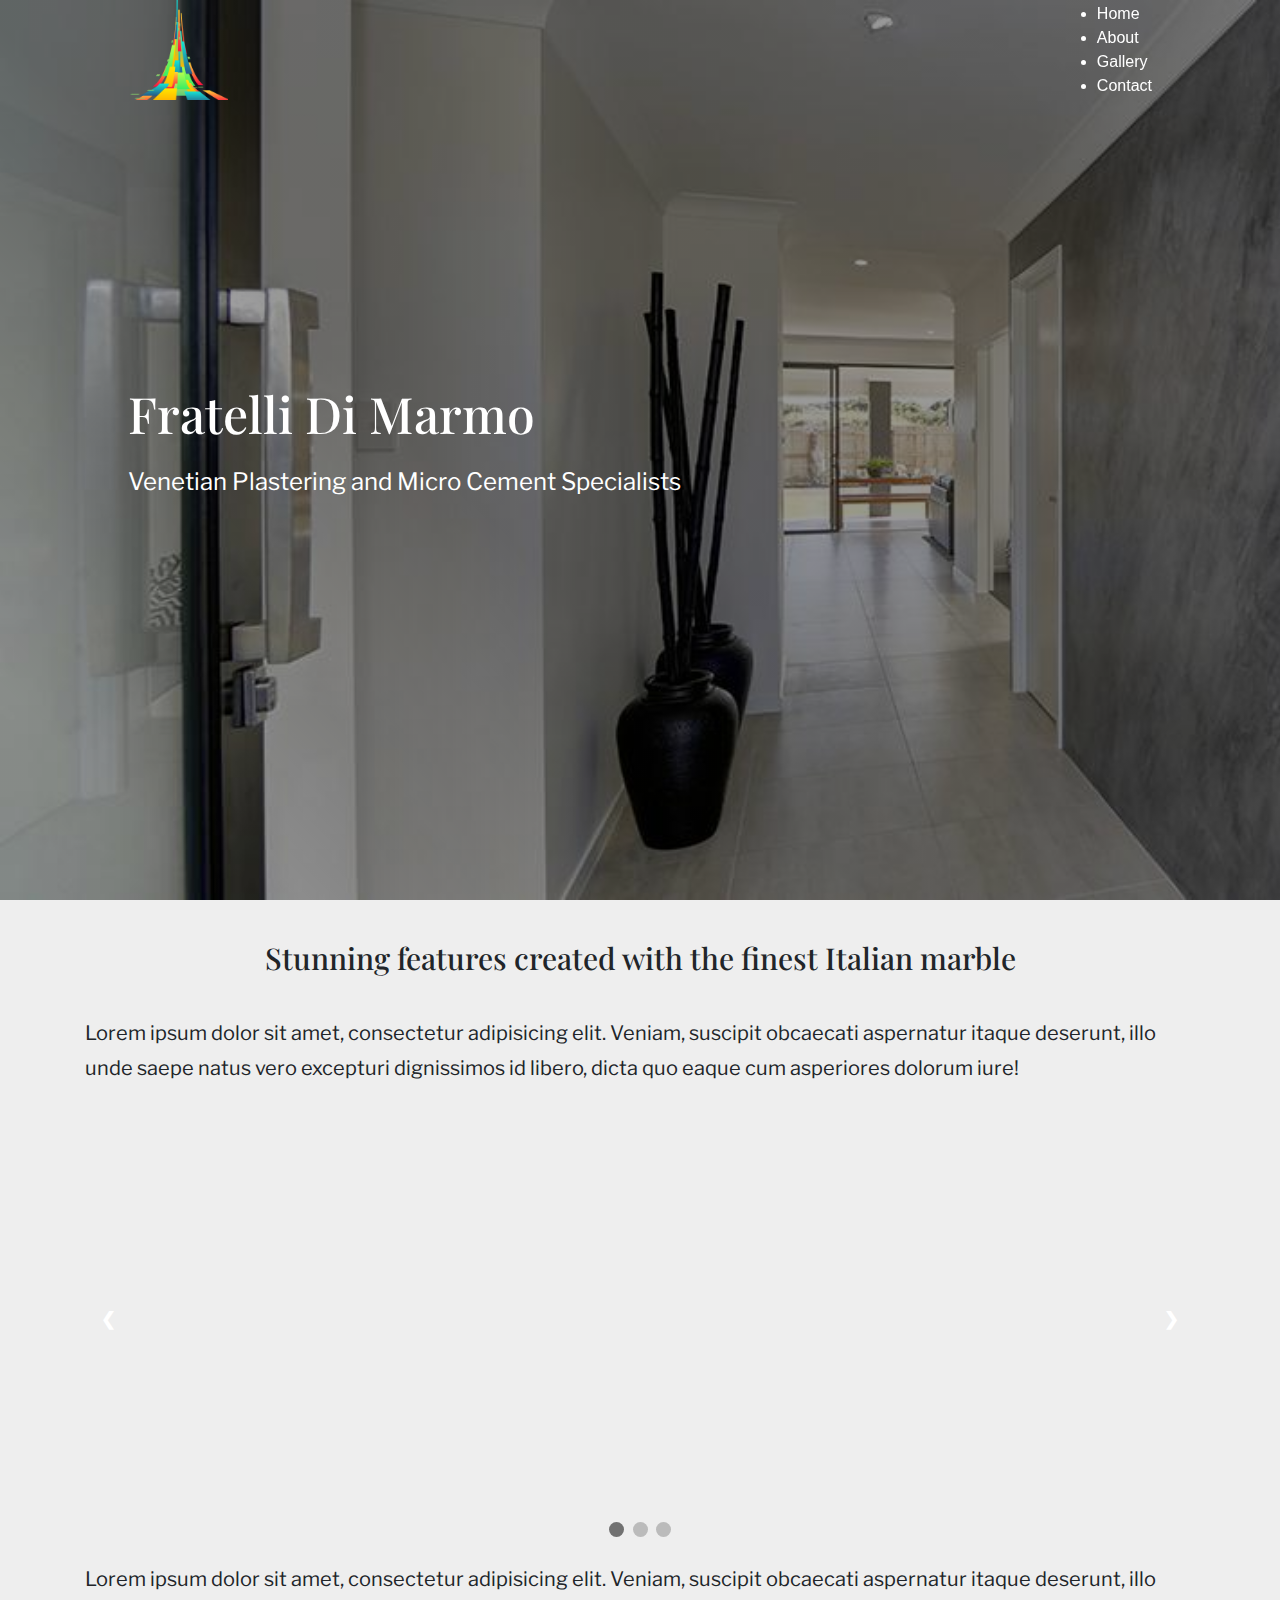
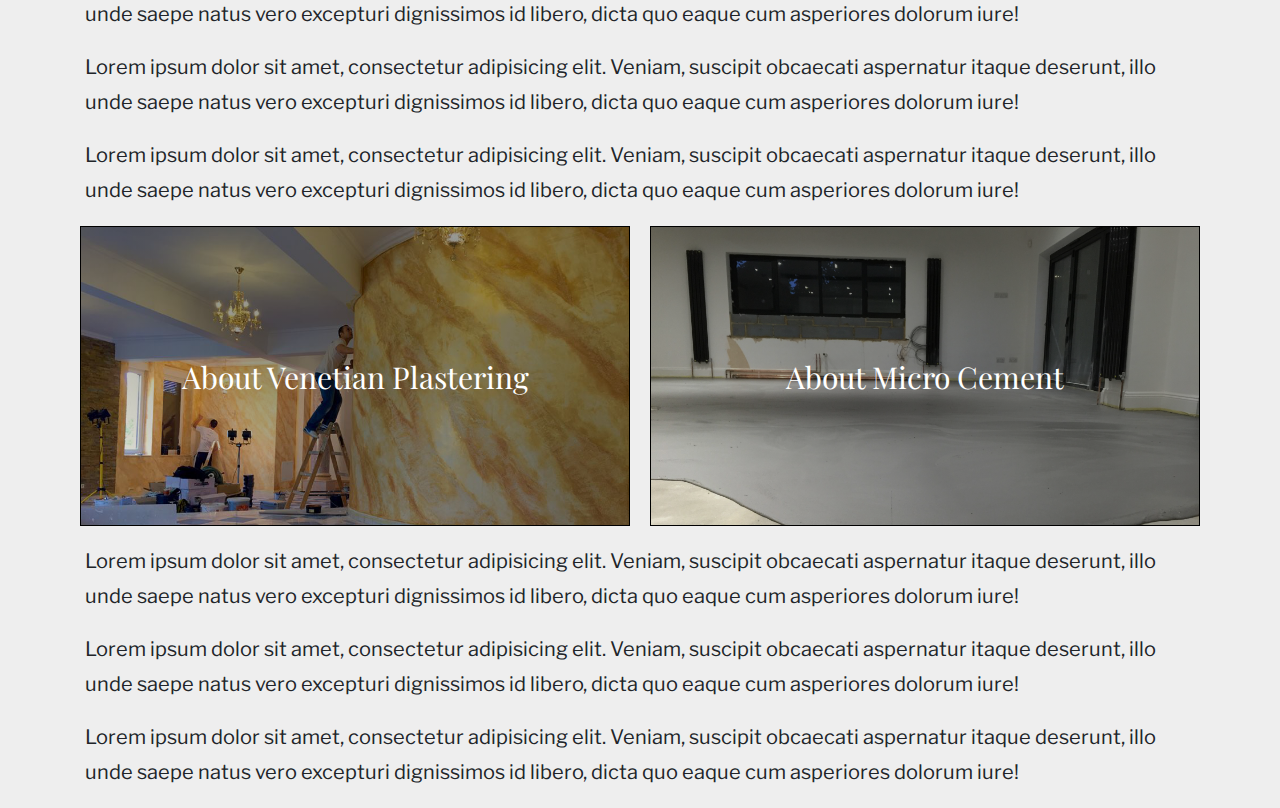
<file: index.html>
<!DOCTYPE html>
<html lang="en">
<head>
  <meta charset="UTF-8">
  <title>Document</title>
  <link rel="stylesheet" href="slideshow.css">
  <link rel="stylesheet" href="style.css">
  <link rel="stylesheet" href="https://stackpath.bootstrapcdn.com/bootstrap/4.3.1/css/bootstrap.min.css" integrity="sha384-ggOyR0iXCbMQv3Xipma34MD+dH/1fQ784/j6cY/iJTQUOhcWr7x9JvoRxT2MZw1T" crossorigin="anonymous">
</head>
<body>
  <div class="topnav fixed-top">
    <img src="assets/logo.png" alt="Logo" id="nav-logo"></li>
    <ul class="nav-links">
      <li>Home</li>
      <li>About</li>
      <li>Gallery</li>
      <li>Contact</li>
    </ul>
  </div>
  <div class="home-banner">
    <div class="home-banner-text">
      <h1 class="main-header">Fratelli Di Marmo</h1>
      <p class="sub-header">Venetian Plastering and Micro Cement Specialists</p>
    </div>
  </div>

  <div class="container">
    <h2 class="content-header">Stunning features created with the finest Italian marble</h2>
    <p class="content">Lorem ipsum dolor sit amet, consectetur adipisicing elit. Veniam, suscipit obcaecati aspernatur itaque deserunt, illo unde saepe natus vero excepturi dignissimos id libero, dicta quo eaque cum asperiores dolorum iure!</p>
  </div>

  <!-- <object type="text/html" data="slideshow.html"></object> -->
  <!-- -------------------------------- -->
  <!-- Slideshow container -->

  <div class="container slideshow-container">

    <!-- Full-width images with number and caption text -->
    <div class="mySlides fade">
      <img class="slideshow-pic" src="assets/ceiling.png">
    </div>

    <div class="mySlides fade">
      <img class="slideshow-pic" src="assets/feature.jpg">
    </div>

    <div class="mySlides fade">
      <img class="slideshow-pic" src="assets/venetian.jpg">
    </div>

    <!-- Next and previous buttons -->
    <a class="prev" onclick="plusSlides(-1)">&#10094;</a>
    <a class="next" onclick="plusSlides(1)">&#10095;</a>
  <br>
  </div>

  <!-- The dots/circles -->
  <div style="text-align:center">
    <span class="dot" onclick="currentSlide(1)"></span>
    <span class="dot" onclick="currentSlide(2)"></span>
    <span class="dot" onclick="currentSlide(3)"></span>
  </div>
  <!-- -------------------------------- -->
  <div class="container">
    <p class="content">Lorem ipsum dolor sit amet, consectetur adipisicing elit. Veniam, suscipit obcaecati aspernatur itaque deserunt, illo unde saepe natus vero excepturi dignissimos id libero, dicta quo eaque cum asperiores dolorum iure!</p>
  </div><div class="container">
    <p class="content">Lorem ipsum dolor sit amet, consectetur adipisicing elit. Veniam, suscipit obcaecati aspernatur itaque deserunt, illo unde saepe natus vero excepturi dignissimos id libero, dicta quo eaque cum asperiores dolorum iure!</p>
  </div><div class="container">
    <p class="content">Lorem ipsum dolor sit amet, consectetur adipisicing elit. Veniam, suscipit obcaecati aspernatur itaque deserunt, illo unde saepe natus vero excepturi dignissimos id libero, dicta quo eaque cum asperiores dolorum iure!</p>
  </div>

  <div class="container abouts">
    <div class="row">
      <div id="about-vp" class="col">
        <a href="" class="content-header white link">About Venetian Plastering</a>
      </div>
      <div id="about-mc" class="col">
        <a href="" class="content-header white link">About Micro Cement</a>
      </div>
    </div>
  </div>

  <div class="container">
    <p class="content">Lorem ipsum dolor sit amet, consectetur adipisicing elit. Veniam, suscipit obcaecati aspernatur itaque deserunt, illo unde saepe natus vero excepturi dignissimos id libero, dicta quo eaque cum asperiores dolorum iure!</p>
  </div><div class="container">
    <p class="content">Lorem ipsum dolor sit amet, consectetur adipisicing elit. Veniam, suscipit obcaecati aspernatur itaque deserunt, illo unde saepe natus vero excepturi dignissimos id libero, dicta quo eaque cum asperiores dolorum iure!</p>
  </div><div class="container">
    <p class="content">Lorem ipsum dolor sit amet, consectetur adipisicing elit. Veniam, suscipit obcaecati aspernatur itaque deserunt, illo unde saepe natus vero excepturi dignissimos id libero, dicta quo eaque cum asperiores dolorum iure!</p>
  </div>

  <script src="script.js"></script>
</body>
</html>
</file>
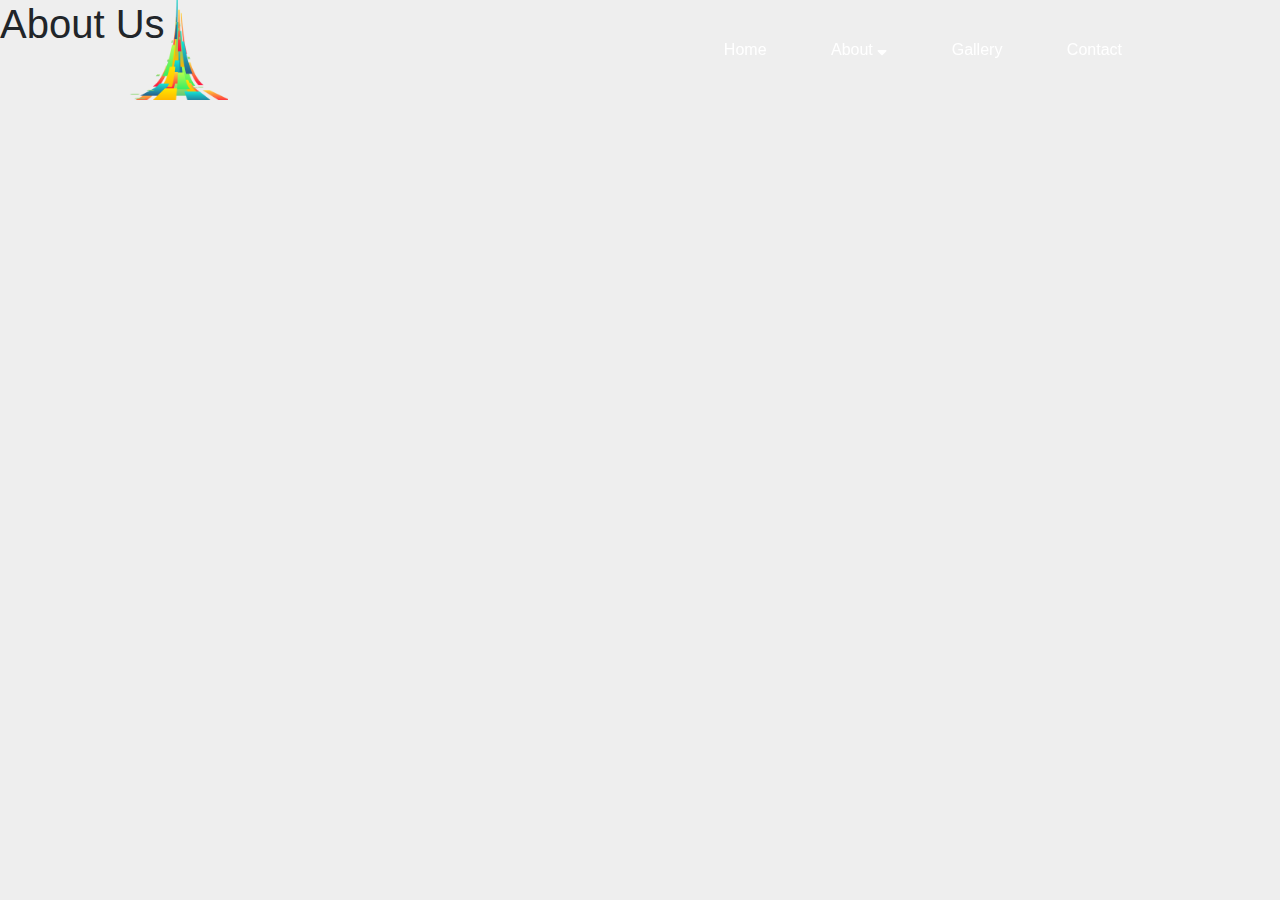
<file: about.html>
<!DOCTYPE html>
<html lang="en">
<head>
  <meta charset="UTF-8">
  <title>Fratelli Di Marmo - About Us</title>
  <link rel="stylesheet" href="stylesheets/index.css">
  <link rel="stylesheet" href="https://stackpath.bootstrapcdn.com/bootstrap/4.3.1/css/bootstrap.min.css" integrity="sha384-ggOyR0iXCbMQv3Xipma34MD+dH/1fQ784/j6cY/iJTQUOhcWr7x9JvoRxT2MZw1T" crossorigin="anonymous">
  <link rel="stylesheet" href="https://use.fontawesome.com/releases/v5.0.10/css/all.css">
</head>
<body>
  <div class="topnav fixed-top">
    <a href="home.html"><img src="assets/logo.png" alt="Logo" id="nav-logo"></a>
    <ul class="nav-links">
      <a href="home.html"><li class="navs">Home</li></a>
      <div class="dropdown">
        <a onclick="dropdown()" class="dropbtn navs">About <i class="fas fa-sort-down"></i></a>
        <div id="myDropdown" class="dropdown-content">
          <a href="about.html">About us</a>
          <a href="venetian.html">Venetian Plasting</a>
          <a href="cement.html">Micro Cement</a>
        </div>
      </div>
      <a href=""><li class="navs">Gallery</li></a>
      <a href=""><li class="navs">Contact</li></a>
    </ul>
  </div>
  <h1>About Us</h1>
  <script src="script.js"></script>
</body>
</html>
</file>
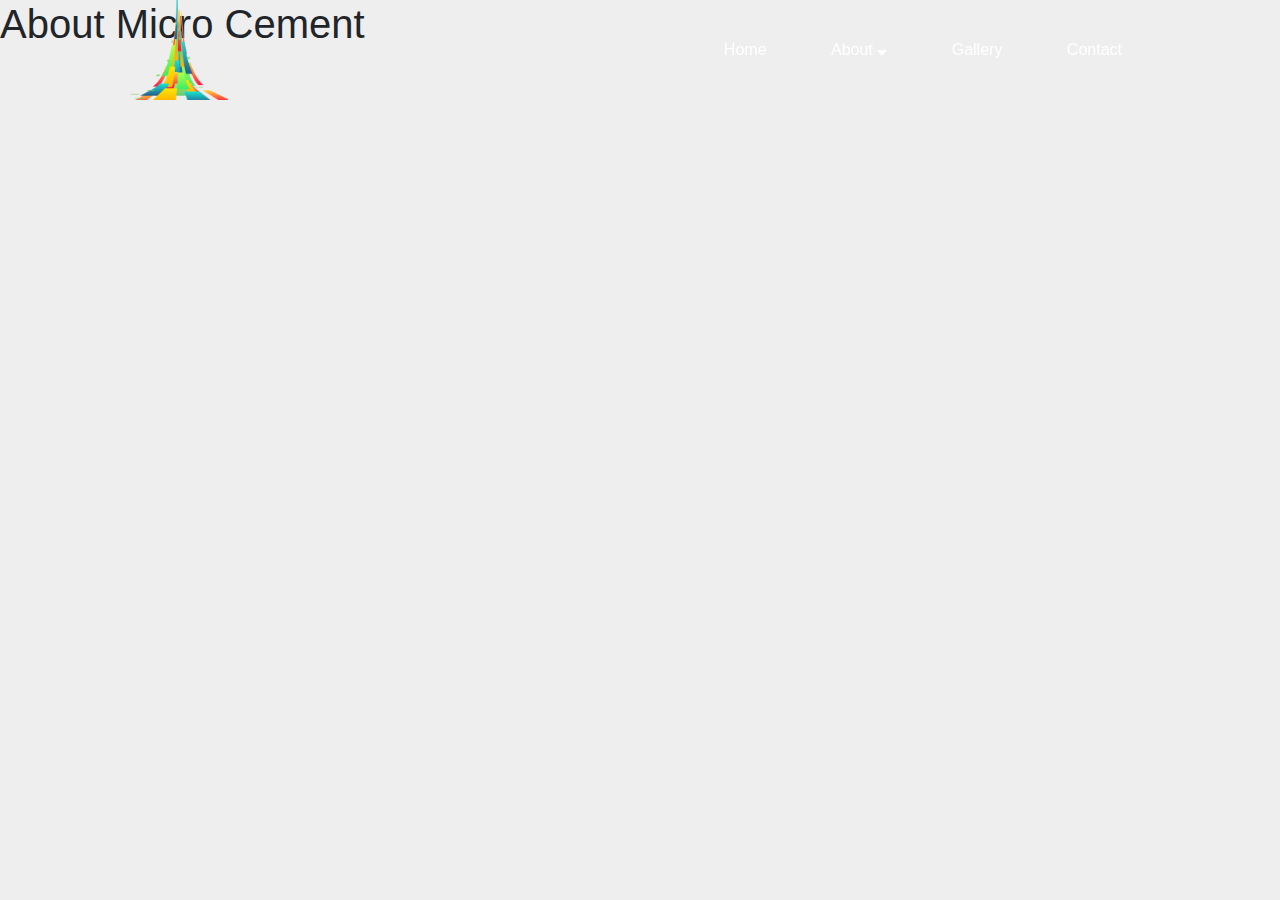
<file: cement.html>
<!DOCTYPE html>
<html lang="en">
<head>
  <meta charset="UTF-8">
  <title>Fratelli Di Marmo - Micro Cement</title>
  <link rel="stylesheet" href="stylesheets/index.css">
  <link rel="stylesheet" href="https://stackpath.bootstrapcdn.com/bootstrap/4.3.1/css/bootstrap.min.css" integrity="sha384-ggOyR0iXCbMQv3Xipma34MD+dH/1fQ784/j6cY/iJTQUOhcWr7x9JvoRxT2MZw1T" crossorigin="anonymous">
  <link rel="stylesheet" href="https://use.fontawesome.com/releases/v5.0.10/css/all.css">
</head>
<body>
  <div class="topnav fixed-top">
    <a href="home.html"><img src="assets/logo.png" alt="Logo" id="nav-logo"></a>
    <ul class="nav-links">
      <a href="home.html"><li class="navs">Home</li></a>
      <div class="dropdown">
        <a onclick="dropdown()" class="dropbtn navs">About <i class="fas fa-sort-down"></i></a>
        <div id="myDropdown" class="dropdown-content">
          <a href="about.html">About us</a>
          <a href="venetian.html">Venetian Plasting</a>
          <a href="cement.html">Micro Cement</a>
        </div>
      </div>
      <a href=""><li class="navs">Gallery</li></a>
      <a href=""><li class="navs">Contact</li></a>
    </ul>
  </div>
  <h1>About Micro Cement</h1>
  <script src="script.js"></script>
</body>
</html>
</file>
<file: slideshow.css>
/** {box-sizing:border-box}*/

/* Slideshow container */
.slideshow-container {
  padding-top: 32px;
  max-width: 1000px;
  height: 400px;
  position: relative;
  margin: auto;
}

/* Hide the images by default */
.mySlides {
  display: none;
}

.slideshow-pic {
  width: 100%;
  height: 360px;
}

/* Next & previous buttons */
.prev, .next {
  cursor: pointer;
  position: absolute;
  top: 50%;
  width: auto;
  margin-top: -22px;
  padding: 16px;
  color: white!important;
  font-weight: bold;
  font-size: 18px;
  transition: 0.6s ease;
  border-radius: 0 3px 3px 0;
  user-select: none;
}

/* Position the "next button" to the right */
.next {
  right: 15px;
  border-radius: 3px 0 0 3px;
}

/* On hover, add a black background color with a little bit see-through */
.prev:hover, .next:hover {
  background-color: rgba(0,0,0,0.8);
}

/* Caption text */
.text {
  color: #f2f2f2;
  font-size: 15px;
  padding: 8px 12px;
  position: absolute;
  bottom: 8px;
  width: 100%;
  text-align: center;
}

/* Number text (1/3 etc) */
.numbertext {
  color: #f2f2f2;
  font-size: 12px;
  padding: 8px 12px;
  position: absolute;
  top: 0;
}

/* The dots/bullets/indicators */
.dot {
  cursor: pointer;
  height: 15px;
  width: 15px;
  margin: 0 2px;
  background-color: #bbb;
  border-radius: 50%;
  display: inline-block;
  transition: background-color 0.6s ease;
}

.active, .dot:hover {
  background-color: #717171;
}

/* Fading animation */
.fade {
  -webkit-animation-name: fade;
  -webkit-animation-duration: 1.5s;
  animation-name: fade;
  animation-duration: 1.5s;
  animation-fill-mode: forwards;
}

@-webkit-keyframes fade {
  from {opacity: .4}
  to {opacity: 1}
}

@keyframes fade {
  from {opacity: .4}
  to {opacity: 1}
}
</file>
<file: style.css>
@import url('https://fonts.googleapis.com/css?family=Libre+Franklin|Playfair+Display&display=swap');

* {
  margin: 0;
}

body {
  background-color: #eee!important;
}

.topnav {
  width: 100%;
  display: flex;
  align-items: center;
  justify-content: space-between;
  background-color: transparent;
  transition: 0.2s background-color ease;
  color: white;
  padding: 0 10vw;
}

.navbar-white {
  background-color: white;
  color: black;
}

#nav-logo {
  width: 100px;
  height: 100px;
}

.nav-links {
  margin-bottom: 0;
  float: right;
}

.navs {
  color: white;
  display: inline;
  padding: 0 30px;
}

.nav-links > a:hover {
  text-decoration: none;
}

.container {
  width: 75%;
  height: 100%;
  margin: 0 auto;
}

.home-banner {
  display: flex;
  align-items: center;
  width: 100%;
  height: 100vh;
  background-image: linear-gradient(45deg, rgba(0,0,0,0.1) 10%, rgba(0,0,0,0.4) 40%), url("assets/feature.jpg");
  background-size: cover;
}

.home-banner-text {
  padding-left: 10vw;
  color: white;
}

.main-header {
  font-family: 'Playfair Display', 'serif';
  font-size: 50px;
  margin-bottom: 20px;
}

.sub-header {
  font-family: 'Libre Franklin', 'sans-serif';
  font-size: x-large;
}

.content-header {
  text-align: center;
  font-family: 'Playfair Display', 'serif';
  font-size: 30px;
  margin: 40px 0;
}

.content {
  font-size: 20px;
  line-height: 35px;
  font-family: 'Libre Franklin', 'serif';
  margin: 18px 0;
}

.quote {
  text-align: center;
}

.quote-btn {
  padding: 10px 20px;
  border-radius: 3px;
  background-color: #80817D;
  color: white;
}

.col {
  border: 1px solid black;
  height: 300px;
  color: white;
  font-family: 'Playfair Display', 'serif';
  margin: 0 10px;
  display: flex;
  align-items: center;
  justify-content: center;
}

.white {color:white;}

.black {color:black;}

#about-vp {
  background-image: linear-gradient(45deg, rgba(0,0,0,0.1) 10%, rgba(0,0,0,0.4) 40%), url("assets/venetian.jpg");
  background-size: cover;
  padding: 0;
}

#about-vp:hover {
  background-image: linear-gradient(45deg, rgba(0,0,0,0.0) 10%, rgba(0,0,0,0.0) 40%), url("assets/venetian.jpg");
}

#about-mc {
  background-image: linear-gradient(45deg, rgba(0,0,0,0.1) 10%, rgba(0,0,0,0.4) 40%), url("assets/cement.jpg");
  background-size: cover;
  padding: 0;
}

#about-mc:hover {
  background-image: linear-gradient(45deg, rgba(0,0,0,0.0) 10%, rgba(0,0,0,0.0) 40%), url("assets/cement.jpg");
}

.link {
  margin: 0;
  height: 100%;
  width: 100%;
  line-height: 10;
}

.link:hover {
  text-decoration: none;
  color: black;
  transition: 0.3s;
}

#footer {
  width: 100%;
  height: 20vh;
  background-color: #80817D;
  margin-top: 70px;
}

.foot-container {
  padding-top: 15px;
}

.foot-header {
  color: lightgrey;
}

.foot-contact > p:not(.foot-header) {
  margin: 0;
}

.foot-quals > img {
  padding-top: 50px;
  height:100px;
}

.social-div {
  display: flex;
  align-items: center;
}

.socials {
  font-size: xx-large;
  color: black;
  padding: 0 15px;
}

#guild {width: 70px;}

#gypsum {
  width: 150px;
  padding-left: 15px;
}

.block {display:block;}
</file>
<file: stylesheets/index.css>
@import url("dropdown.css");
@import url("hamburger.css");
@import url("slideshow.css");
@import url("venetian.css");
@import url("style.css");
@import url("medium.css");
@import url("small.css");
</file>
